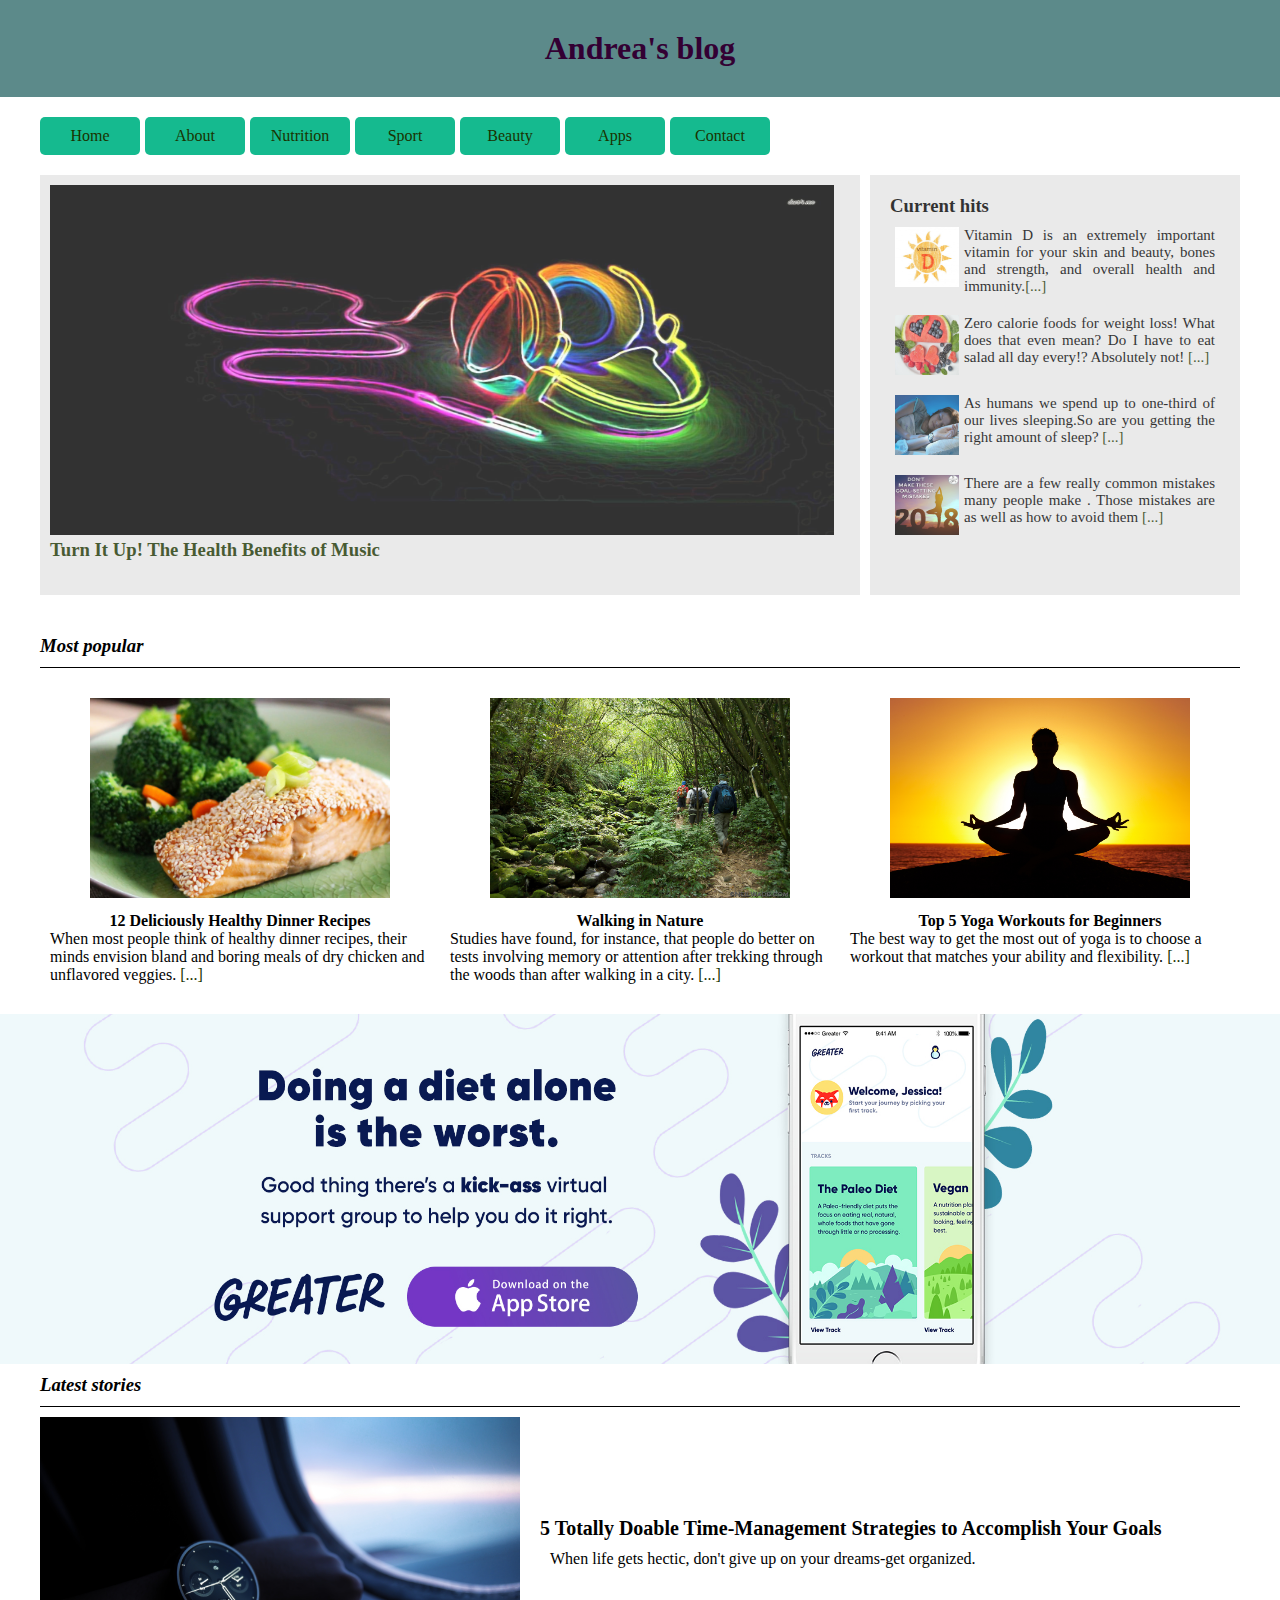
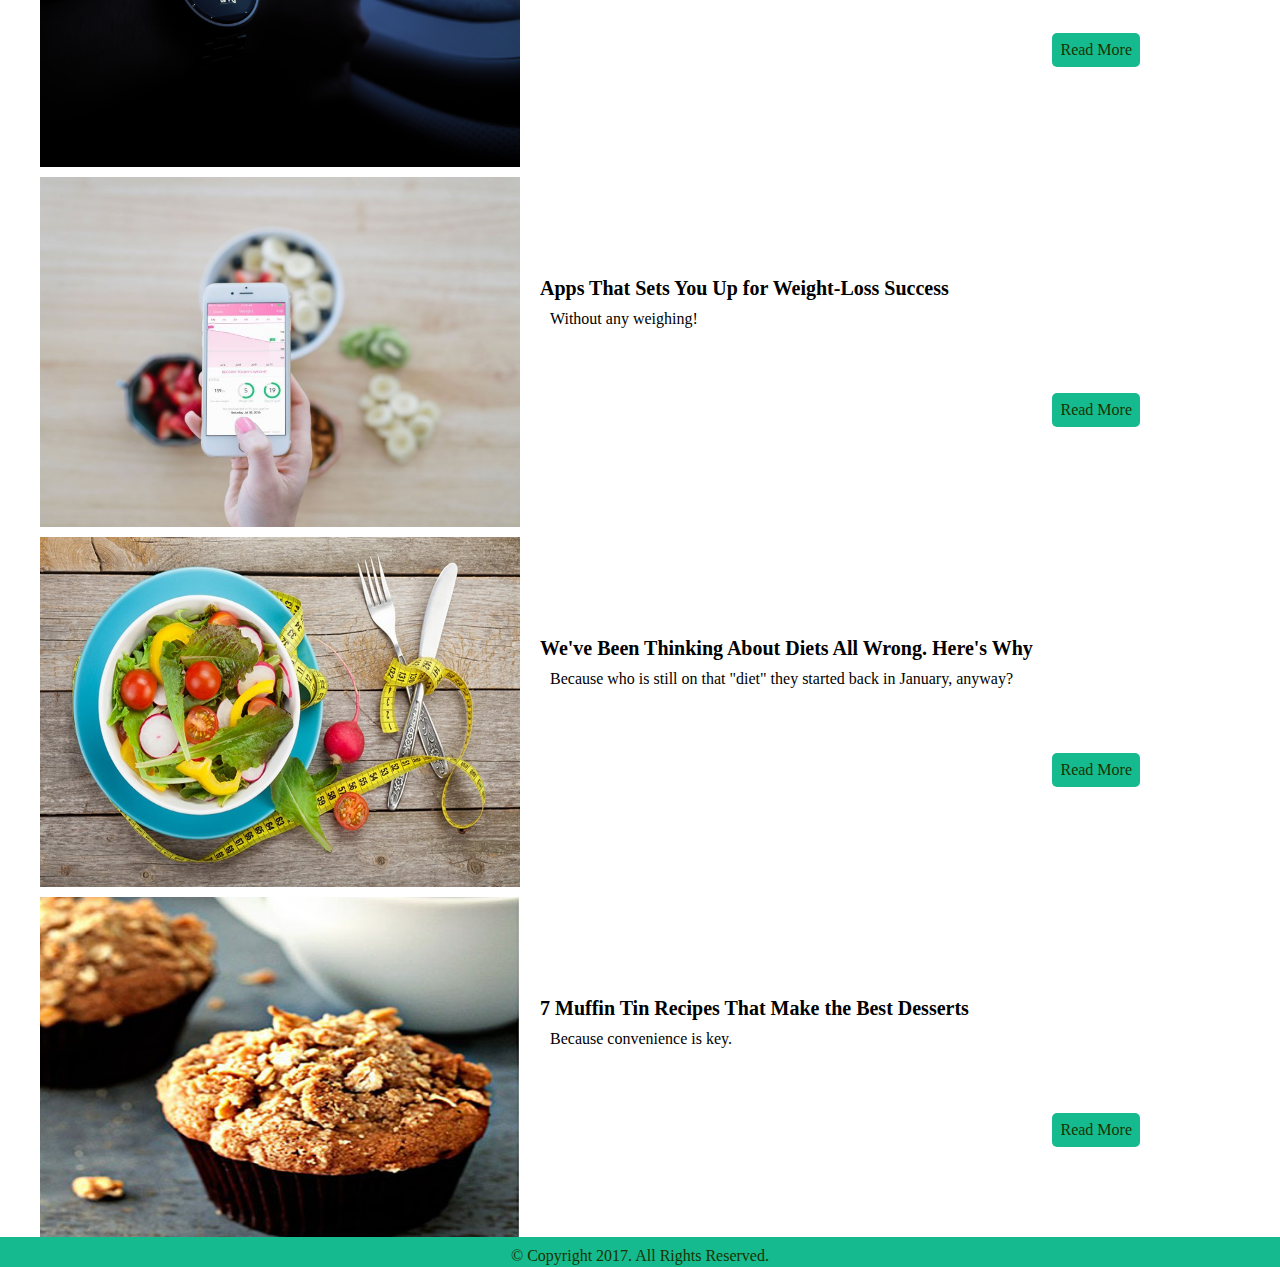
<file: index.html>
<!DOCTYPE html>
<html lang="en">
<head>
    <title>My page</title>
    <link rel="stylesheet" type="text/css" href=css/style.css>
    <script type="text/javascript" src="JS/script.js"></script>
</head>
<body>
    <header class="clearfix">
        <h1>Andrea's blog</h1>
    </header>
    <section>
        <nav class="clearfix">
            <ul>
                <li><a href="index.html">Home</a></li>
                <li><a href="about.html">About</a></li>
                <li><a href="nutrition.html">Nutrition</a></li>
                <li><a href="sport.html">Sport</a></li>
                <li><a href="beauty.html">Beauty</a></li>
                <li><a href="apps.html">Apps</a></li>
                <li><a href="contact.html">Contact</a></li>
            </ul>
        </nav>
        <main class="clearfix">
            <article class="clearfix">
                <img src="image/music.jpg" alt="Not found" title="Music"/>
                <a href="index.html"><h3>Turn It Up! The Health Benefits of Music</h3></a>
            </article>
            <aside class="clearfix">
                <div class="todayList">
                    <h3>Current hits</h3>
                    <div class="todayContent clearfix">
                        <img src="image/dvitamin.jpg" alt="Not found" title="D vitamin"/>
                        <p>Vitamin D is an extremely important vitamin for your skin and beauty, bones and strength, and overall health and immunity.<a id="vitamind">[...]</a> </p>
                        
                     </div>
                     <div class="todayContent clearfix">
                        <img src="image/food.jpeg" alt="Not found" title="zero calories"/>
                        <p>Zero calorie foods for weight loss! What does that even mean? Do I have to eat salad all day every!? Absolutely not! <a id="fruits">[...]</a> </p>
                     </div>
                    <div class="todayContent clearfix">
                        <img src="image/sleep.jpg" alt="Not found" title="Sleep"/>
                        <p>As humans we spend up to one-third of our lives sleeping.So are you getting the right amount of sleep? <a id="sleep">[...]</a> </p>
                     </div>
                     <div class="todayContent clearfix">
                        <img src="image/goals.jpg" alt="Not found" title="Goals"/>
                        <p>There are a few really common mistakes many people make . Those mistakes are as well as how to avoid them <a id="mistakes">[...]</a> </p>
                     </div>
                </div>
            </aside>
            <div class="modal">
                <div class="modalContent">
                    <span class="close">&times;</span>
                    <h3>Vitamin D: Vital Role in Your Health</h3>
                    <p>Vitamins like C and E continue to be the darlings of many supplement lovers. But those vitamin superstars are being forced to share their throne with 
                    the long neglected vitamin D, which is finally getting the attention it may have always deserved.</p>
                    <p>As the research into vitamin D is accumulating, it's hard to know where the accolades should start. "Activated vitamin D is one of the most potent
                    inhibitors of cancer cell growth," says Michael F. Holick, PhD, MD, who heads the Vitamin D, Skin, and Bone Research Laboratory at Boston University School 
                    of Medicine. "It also stimulates your pancreas to make insulin. It regulates your immune system."</p>
                    <p>No doubt, you're probably familiar with the role of vitamin D in promoting healthy bones, largely by promoting the absorption of calcium. 
                    "If you have a vitamin D deficiency, particularly in your older years, it can lead to osteoporosis or osteomalacia [bone softening]," says Lona Sandon, 
                    RD, assistant professor of clinical nutrition at the University of Texas Southwestern in Dallas.</p>
                    <p>But there is recent and mounting evidence that links low levels of the vitamin to an increased risk of type 1 diabetes, muscle and bone pain, and, 
                    perhaps more serious, cancers of the breast, colon, prostate, ovaries, esophagus, and lymphatic system.</p>
                    
                </div>
            </div>
            <div class="modal">
                <div class="modalContent">
                    <span class="close">&times;</span>
                    <h3>Zero Calorie Foods For Weight Loss</h3>
                    <p>The theory of zero calorie foods is that the body will burn more calories metabolizing and cooking the food than the calories the food contains.
                    This is a process called thermogenesis, and it’s how your body heats itself up.</p>
                    <p>So it doesn’t mean that the food literally contains ZERO calories. It does contain some calories, but the body burns off more calories eating 
                    and digesting the food than the food itself contains.</p>
                    <p>So make sure you add more of these foods to your diet any chance you get!  They will keep you away from calories and still fill you up.</p>
                    <p>P.S. If you’re into healthy eating tools, check out our awesome Healthy Salad Dressing Recipes Magnet and Gluten-Free and Dairy Free Conversion
                    Magnets at the end of this article!</p>
                    
                </div>
            </div>
            <div class="modal">
                <div class="modalContent">
                    <span class="close">&times;</span>
                    <h3>How much sleep is enough?</h3>
                    <p> Five to 7 hours. But if you continuously sleep for less than four or more than 10 hours, you should see a doctor to rule out a pathological 
                    condition. Some people claim that we – as a society – are not sleeping enough due to all the modern temptations like TV and the Internet, but in 
                    my view our modern life is just too interesting to sleep longer. And before we compare ourselves to our ancestors and their “healthier” sleeping habits,
                    we should remember that they had to climb up trees and cling to branches in order to avoid the worst – but not all – of the imminent dangers. Generally,
                    I believe that it all depends on preferences,
                    demands and satisfaction. If someone is satisfied with his or her personal sleeping pattern – however unconventional – it’s fine.</p>
                    <p> Important functions like healing and memory decrease, because sleep is necessary to maintain our cognitive functions and control inflammatory processes.
                    But generally we tend to get the sleep that is urgently needed – even if it means dozing off at inconvenient times. Microsleep
                    – brief periods of dozing off – can probably keep us going over a couple of days, even if it’s with slow heads and a terrible mood..</p>
                  
                    
                </div>
            </div>
            <div class="modal">
                <div class="modalContent">
                    <span class="close">&times;</span>
                    <h3>Mentally Strong People: The 5 Things They Avoids</h3>
                    <p> 1.Waste Time Feeling Sorry for Themselves</p>
                    <p>You don’t see mentally strong people feeling sorry for their circumstances or dwelling on the way they’ve been mistreated. They have learned to take responsibility
                    for their actions and outcomes, and they have an inherent understanding of the fact that frequently life is not fair. They are able to emerge from trying circumstances 
                    with self-awareness and gratitude for the lessons learned. When a situation turns out badly, they respond with phrases such as “Oh, well.” Or perhaps simply, “Next!”</p>
                    <p>2. Give Up After Failure.</p>
                    <p> Every failure is a chance to improve. Even the greatest entrepreneurs are willing to admit that their early efforts invariably brought many failures. Mentally 
                    strong people are willing to fail again and again, if necessary, as long as the learning experience from every “failure” can bring them closer to their ultimate goals.</p>
                    <p>3. Expect Immediate Results.</p>
                    <p>Whether it’s a workout plan, a nutritional regimen, or starting a business, mentally strong people are “in it for the long haul”. They know better than to expect
                    immediate results. They apply their energy and time in measured doses and they celebrate each milestone and increment of success on the way. They have “staying power.”
                    And they understand that genuine changes take time. Do you have mental strength?
                    Are there elements on this list you need more of? With thanks to Amy Morin, I would like to reinforce my own abilities further in each of these areas today. How about you?</p>
                    <p>4. Waste Energy on Things They Can’t Control. </p>
                    <p> Mentally strong people don’t complain (much) about bad traffic, lost luggage, or especially about other people, as they recognize that all of these factors are generally 
                    beyond their control. In a bad situation, they recognize that the one thing they can always control is their own response and attitude, and they use these attributes well.</p>                    
                    <p>5. Fear Alone Time.  </p>
                    <p> Mentally strong people enjoy and even treasure the time they spend alone. They use their downtime to reflect, to plan, and to be productive. Most importantly, they don’t
                    depend on others to shore up their happiness and moods. They can be happy with others, and they can also be happy alone.</p>                                   
                </div>
            </div>
        </main>
    </section> 
    <div class="MostPopular clearfix">
       <h3 class="italic">Most popular</h3> 
       <hr>
       <div class="MostPopularContent">
           <img src="image/dinner.jpg" alt="Not found" title="Dinner"/>
           <h4>12 Deliciously Healthy Dinner Recipes</h4>
           <p>When most people think of healthy dinner recipes, their minds envision bland and boring meals of dry chicken and unflavored veggies. <a href="index.html">[...]</a></p>
       </div>
        <div class="MostPopularContent">
           <img src="image/walk.jpg" alt="Not found" title="Walk">
           <h4>Walking in Nature</h4>
           <p>Studies have found, for instance, that people do better on tests involving memory or attention after trekking through the woods than after walking in a city. <a href="index.html">[...]</a> </p>
       </div>
        <div class="MostPopularContent">
           <img src="image/yoga.jpg" alt="Not found" title="Yoga" />
           <h4>Top 5 Yoga Workouts for Beginners</h4>
           <p>The best way to get the most out of yoga is to choose a workout that matches your ability and flexibility. <a href="index.html">[...]</a></p>
       </div>
    </div>
    <div id="App" >
       <a href="https://itunes.apple.com/us/app/greater-group-goal-support/id1299209129?ls=1&mt=8" target="_blank"> <img src="image/Image_app.jpg " /> </a>
    </div>
    <div class="LatestStories clearfix">
        <h3 class="italic">Latest stories</h3>
        <hr>
            <div class="StoriesContainer clearfix">
                 <img src="image/timemanage.jpg" alt="The picture is not found" title="Timemanage" height="200" width="300" />
                 <div class="StoriesContent">
                     <h4>5 Totally Doable Time-Management Strategies to Accomplish Your Goals</h4>
                     <p>When life gets hectic, don't give up on your dreams-get organized.</p>
                     <a href="">Read More</a>
                 </div>
            </div>
            <div class="StoriesContainer clearfix">
                <img src="image/apps.jpg" alt="The picture is not found" title="Apps" height="200" width="300" />
                <div class="StoriesContent">
                    <h4>Apps That Sets You Up for Weight-Loss Success</h4>
                    <p>Without any weighing!</p>
                    <a href="">Read More</a>
                </div>
            </div>
            <div class="StoriesContainer clearfix">
                <img src="image/diet.jpg" alt="The picture is not found" title="Diet" height="200" width="300" />
                <div class="StoriesContent">
                    <h4>We've Been Thinking About Diets All Wrong. Here's Why</h4>
                    <p>Because who is still on that "diet" they started back in January, anyway? </p>
                    <a href="">Read More</a>
                </div>
            </div>
            <div class="StoriesContainer clearfix">
                <img src="image/muffin.jpg" alt="The picture is not found" title="Muffin" height="200" width="300" />
                <div class="StoriesContent">
                    <h4>7 Muffin Tin Recipes That Make the Best Desserts</h4>
                    <p>Because convenience is key. </p>
                     <a href="">Read More</a>
                </div>
            </div>       
    </div>
    <footer >
       <p> &copy; Copyright 2017. All Rights Reserved.</p> 
    </footer>
</body>
</html>
</file>
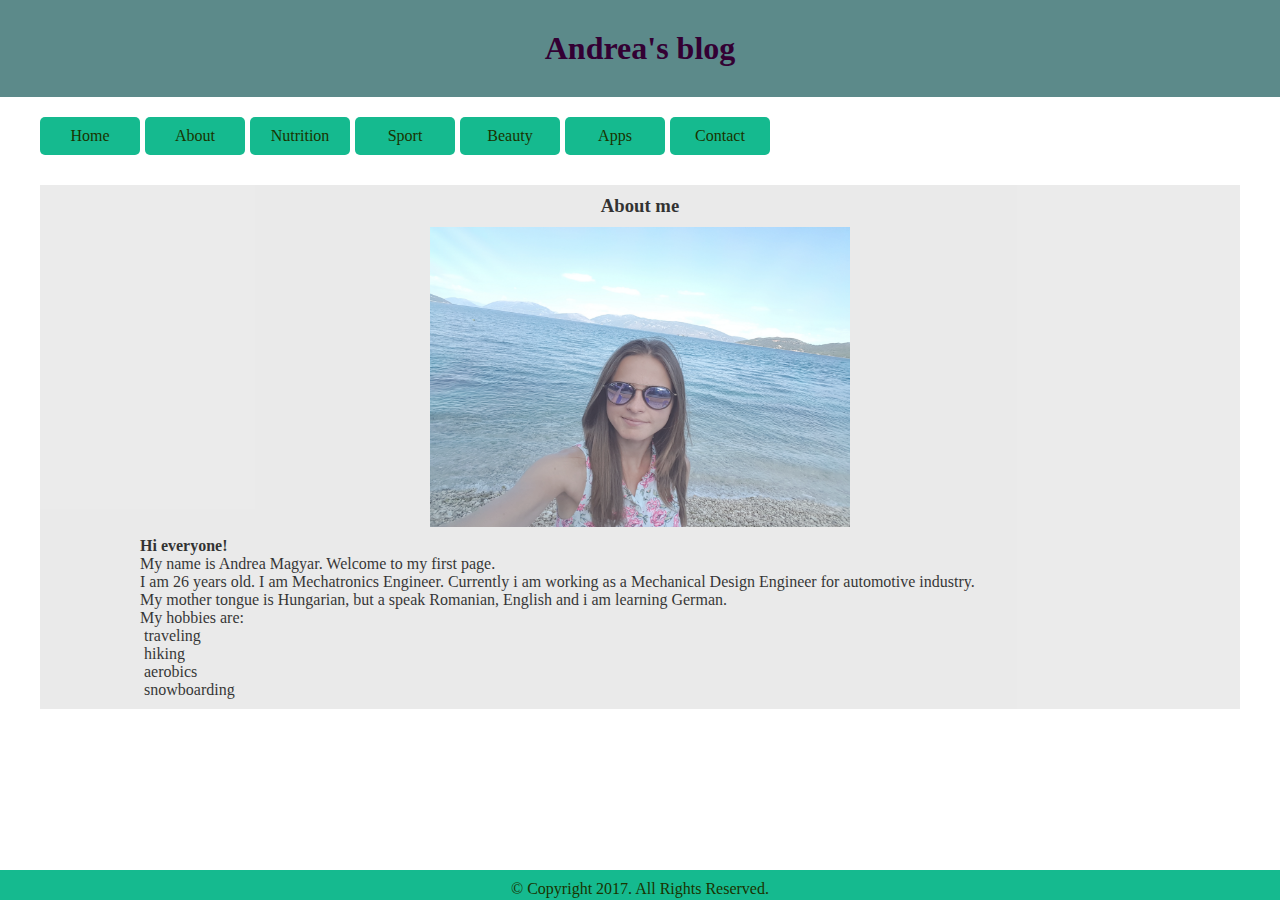
<file: about.html>
<!DOCTYPE html>
<html lang="en">
<head>
    <title>About</title>
    <link rel="stylesheet" type="text/css" href=css/style.css>
     <link rel="stylesheet" type="text/css" href=css/styleAbout.css>
</head>
<body>
     <header class="clearfix">
        <h1>Andrea's blog</h1>
    </header>
    <section>
        <nav class="clearfix">
            <ul>
                <li><a href="index.html">Home</a></li>
                <li><a href="about.html">About</a></li>
                <li><a href="nutrition.html">Nutrition</a></li>
                <li><a href="sport.html">Sport</a></li>
                <li><a href="beauty.html">Beauty</a></li>
                <li><a  href="apps.html">Apps</a></li>
                <li><a href="contact.html">Contact</a></li>
            </ul>
        </nav>
 
        <main class="clearfix">
            <div class=" aboutme">
                <h3> About me </h3>
                <div class="imgabout clearfix"> 
                    <img src="image/aboutus.jpg" alt="The picture is not found" title="Andrea" height="300" width="420" />
                </div>
                <div class="aboutMeContainer clearfix">
                    <p><strong> Hi everyone! </strong></p>
                    <P>My name is Andrea Magyar. Welcome to my first page. <br> I am 26 years old. I am Mechatronics Engineer. Currently i am working as a Mechanical Design Engineer for automotive industry. 
                    <br>My mother tongue is Hungarian, but a speak Romanian, English and i am learning German.<br>
                    My hobbies are: <br> </p>
                    <dl> 
                        <dd>&nbsp;traveling</dd>
                        <dd>&nbsp;hiking</dd>
                        <dd>&nbsp;aerobics</dd>
                        <dd>&nbsp;snowboarding </dd>
                    </dl>
                </div>
            </div>
        </main>
    </section>
    <footer class="clearfix">
       <p> &copy; Copyright 2017. All Rights Reserved.</p> 
    </footer>
</body>
</html>
</file>
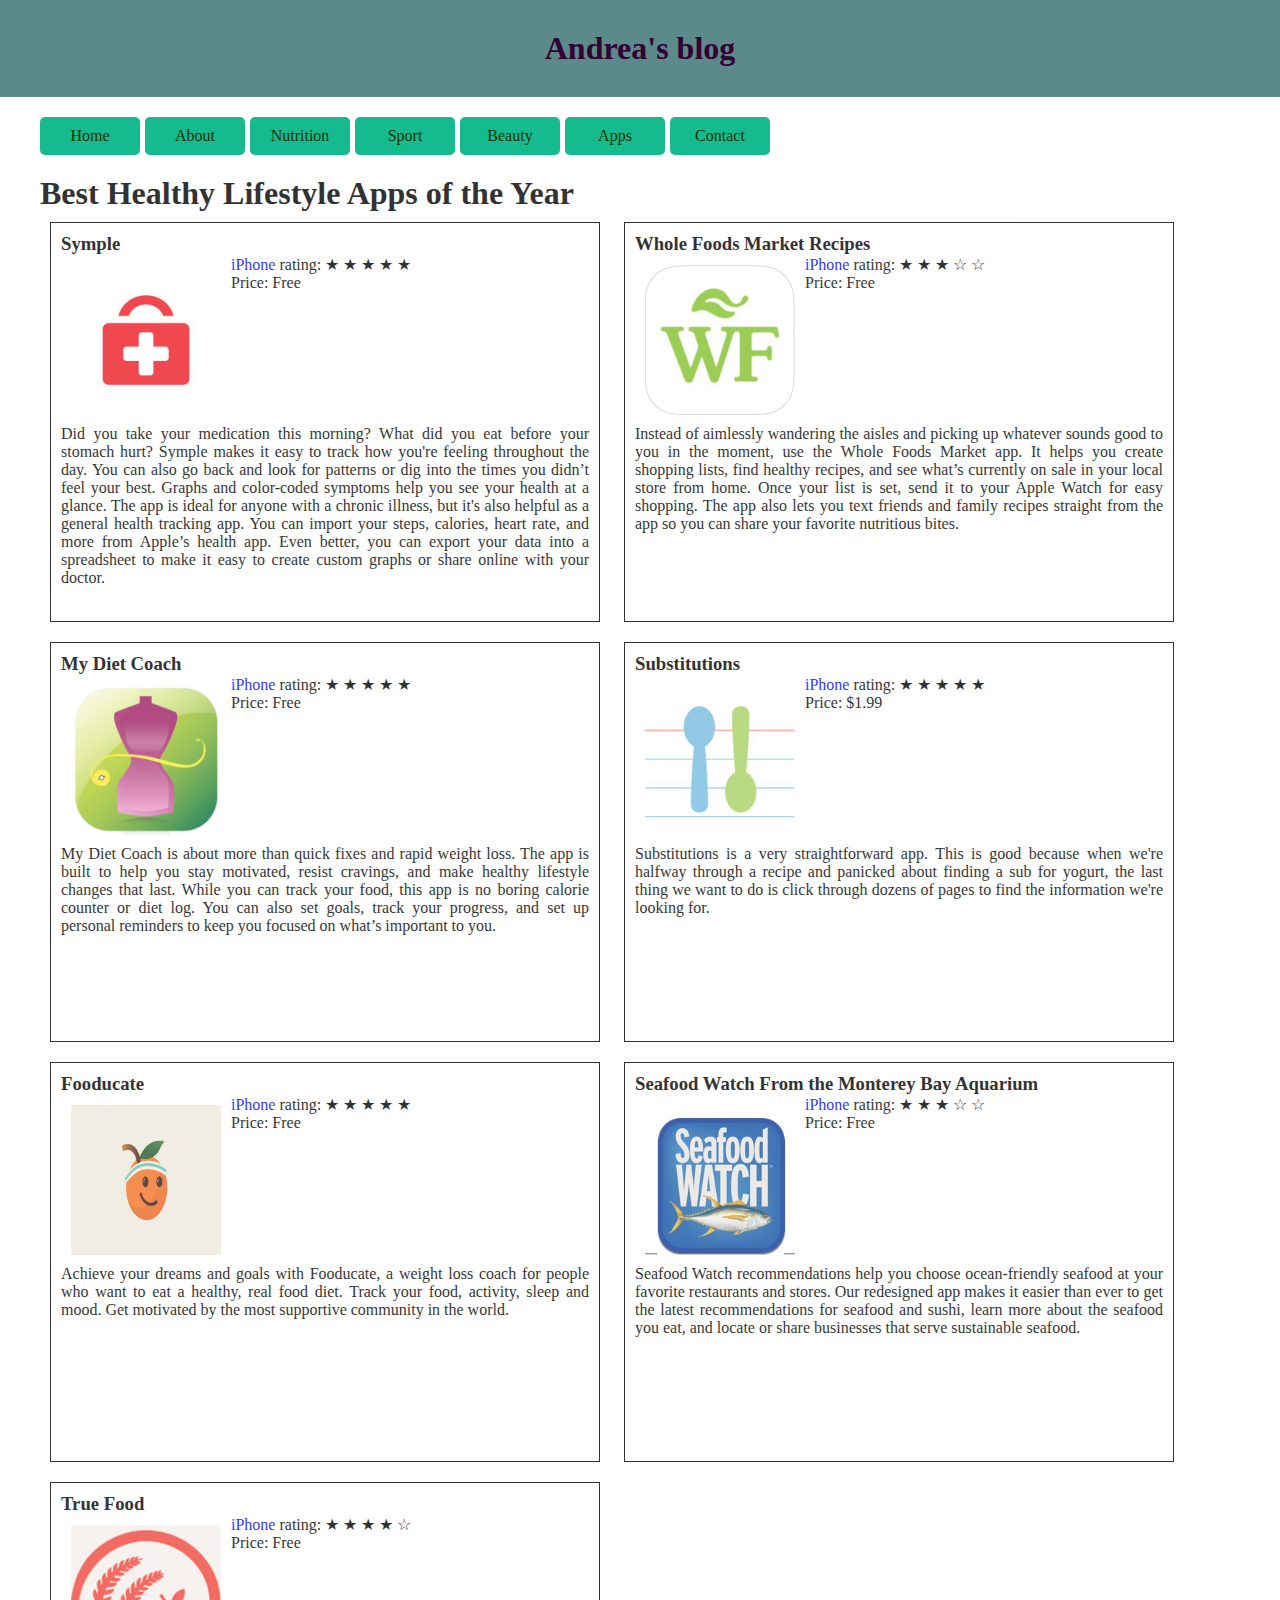
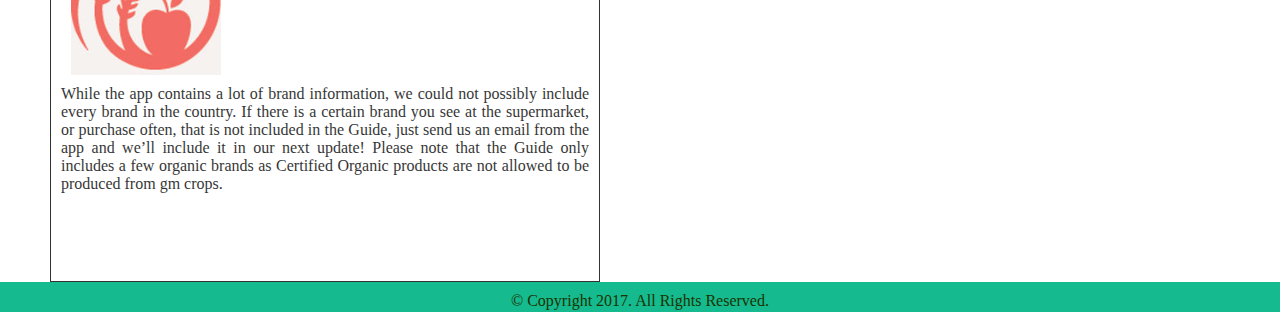
<file: apps.html>
<!DOCTYPE html>
<html lang="en">
<head>
    <title>My page</title>
    <link rel="stylesheet" type="text/css" href=css/style.css>
    <link rel="stylesheet" type="text/css" href=css/styleApps.css>
</head>
<body>
    <header class="clearfix">
        <h1>Andrea's blog</h1>
    </header>
    <section>
        <nav class="clearfix">
            <ul>
                <li><a href="index.html">Home</a></li>
                <li><a href="about.html">About</a></li>
                <li><a href="nutrition.html">Nutrition</a></li>
                <li><a href="sport.html">Sport</a></li>
                <li><a href="beauty.html">Beauty</a></li>
                <li><a href="apps.html">Apps</a></li>
                <li><a href="contact.html">Contact</a></li>
            </ul>
        </nav>
        <main class="clearfix">
        <h1>Best Healthy Lifestyle Apps of the Year</h1>
        <div class="clearfix">
            <div class="appContent ">
                <h3>Symple</h3>
                <img src= "image/Apps/symple.jpg" alt="Not found" title="Symple"/>
                <p><a href="https://itunes.apple.com/us/app/symple-symptom-tracker-health/id479818115?mt=8" targe="_blank">iPhone </a>  rating: &#9733 &#9733 &#9733 &#9733 &#9733  </p>
                <p>Price: Free</p>
                <p>Did you take your medication this morning? What did you eat before your stomach hurt? Symple makes it easy to track how you're feeling throughout the day.
                You can also go back and look for patterns or dig into the times you didn’t feel your best. Graphs and color-coded symptoms help you see your health at 
                a glance. The app is ideal for anyone with a chronic illness, but it's also helpful as a general health tracking app. You can import your steps, calories,
                heart rate, and more from Apple’s health app. Even better, you can export your data into a spreadsheet to make it easy to create custom graphs or share
                online with your doctor.</p>
            </div>
            <div class="appContent ">
                <h3>Whole Foods Market Recipes</h3>
                <img src= "image/Apps/wf.jpg" alt="Not found" title="Whole Foods Market Recipes"/>
                <p><a href="https://itunes.apple.com/ca/app/whole-foods-market-recipes/id320029256?ls=1&mt=8" targe="_blank">iPhone </a>  rating: &#9733 &#9733 &#9733 &#9734 &#9734  </p>
                <p>Price: Free</p>
                <p>Instead of aimlessly wandering the aisles and picking up whatever sounds good to you in the moment, use the Whole Foods Market app. It helps you create shopping lists, 
                find healthy recipes, and see what’s currently on sale in your local store from home. Once your list is set, send it to your Apple Watch for easy shopping. 
                The app also lets you text friends and family recipes straight from the app so you can share your favorite nutritious bites.</p>
            </div>

            <div class="appContent">
                <h3>My Diet Coach</h3>
                <img src= "image/Apps/mydiet.jpg" alt="Not found" title="My Diet Coach"/>
                <p><a href="https://itunes.apple.com/us/app/my-diet-coach-weight-loss/id552341639?mt=8" targe="_blank">iPhone </a>  rating: &#9733 &#9733 &#9733 &#9733 &#9733  </p>
                <p>Price: Free</p>
                <p>My Diet Coach is about more than quick fixes and rapid weight loss. The app is built to help you stay motivated, resist cravings, and make healthy lifestyle
                changes that last. While you can track your food, this app is no boring calorie counter or diet log. You can also set goals, track your progress, and set up
                personal reminders to keep you focused on what’s important to you.</p>
            </div>
            <div class="appContent ">
                <h3>Substitutions</h3>
                <img src= "image/Apps/substitution.jpg" alt="Not found" title="Substitutions"/>
                <p><a href="https://itunes.apple.com/us/app/substitutions/id372387251?mt=8" targe="_blank">iPhone </a>  rating: &#9733 &#9733 &#9733 &#9733 &#9733  </p>
                <p>Price: $1.99</p>
                <p>Substitutions is a very straightforward app. This is good because when we're halfway through a recipe and panicked about finding a sub for yogurt, 
                the last thing we want to do is click through dozens of pages to find the information we're looking for.</p>
            </div>
            <div class="appContent ">
                <h3> Fooducate</h3>
                <img src= "image/Apps/Fooducate.jpg" alt="Not found" title=" Fooducate"/>
                <p><a href="https://itunes.apple.com/us/app/fooducate/id398436747?mt=8&ign-mpt=uo%3D4" targe="_blank">iPhone </a>  rating: &#9733 &#9733 &#9733 &#9733 &#9733  </p>
                <p>Price: Free</p>
                <p>Achieve your dreams and goals with Fooducate, a weight loss coach for people who want to eat a healthy, real food diet. Track your food, activity, sleep 
                and mood. Get motivated by the most supportive community in the world.</p>
            </div>
            <div class="appContent ">
                <h3>Seafood Watch From the Monterey Bay Aquarium </h3>
                <img src= "image/Apps/seafood.jpg" alt="Not found" title="Seafood Watch From the Monterey Bay Aquarium "/>
                <p><a href="https://itunes.apple.com/us/app/seafood-watch/id301269738?mt=8" targe="_blank">iPhone </a>  rating: &#9733 &#9733 &#9733 &#9734 &#9734  </p>
                <p>Price: Free</p>
                <p>Seafood Watch recommendations help you choose ocean-friendly seafood at your favorite restaurants and stores. Our redesigned app makes it easier than ever 
                to get the latest recommendations for seafood and sushi, learn more about the seafood you eat, and locate or share businesses that serve sustainable seafood.</p>
            </div>
            <div class="appContent ">
                <h3>True Food</h3>
                <img src= "image/Apps/truefood.jpg" alt="Not found" title="True Food"/>
                <p><a href="https://itunes.apple.com/app/true-food/id379459607?mt=8" targe="_blank">iPhone </a>  rating: &#9733 &#9733 &#9733 &#9733 &#9734  </p>
                <p>Price: Free</p>
                <p>While the app contains a lot of brand information, we could not possibly include every brand in the country. If there is a certain brand you see at
                the supermarket, or purchase often, that is not included in the Guide, just send us an email from the app and we’ll include it in our next update! Please
                note that the Guide only includes a few organic brands as Certified Organic products are not allowed to be produced from gm crops.</p>
            </div>
        </div>
        </main>
    </section> 

    <footer class="clearfix">
       <p> &copy; Copyright 2017. All Rights Reserved.</p> 
    </footer>
</body>
</html>
</file>
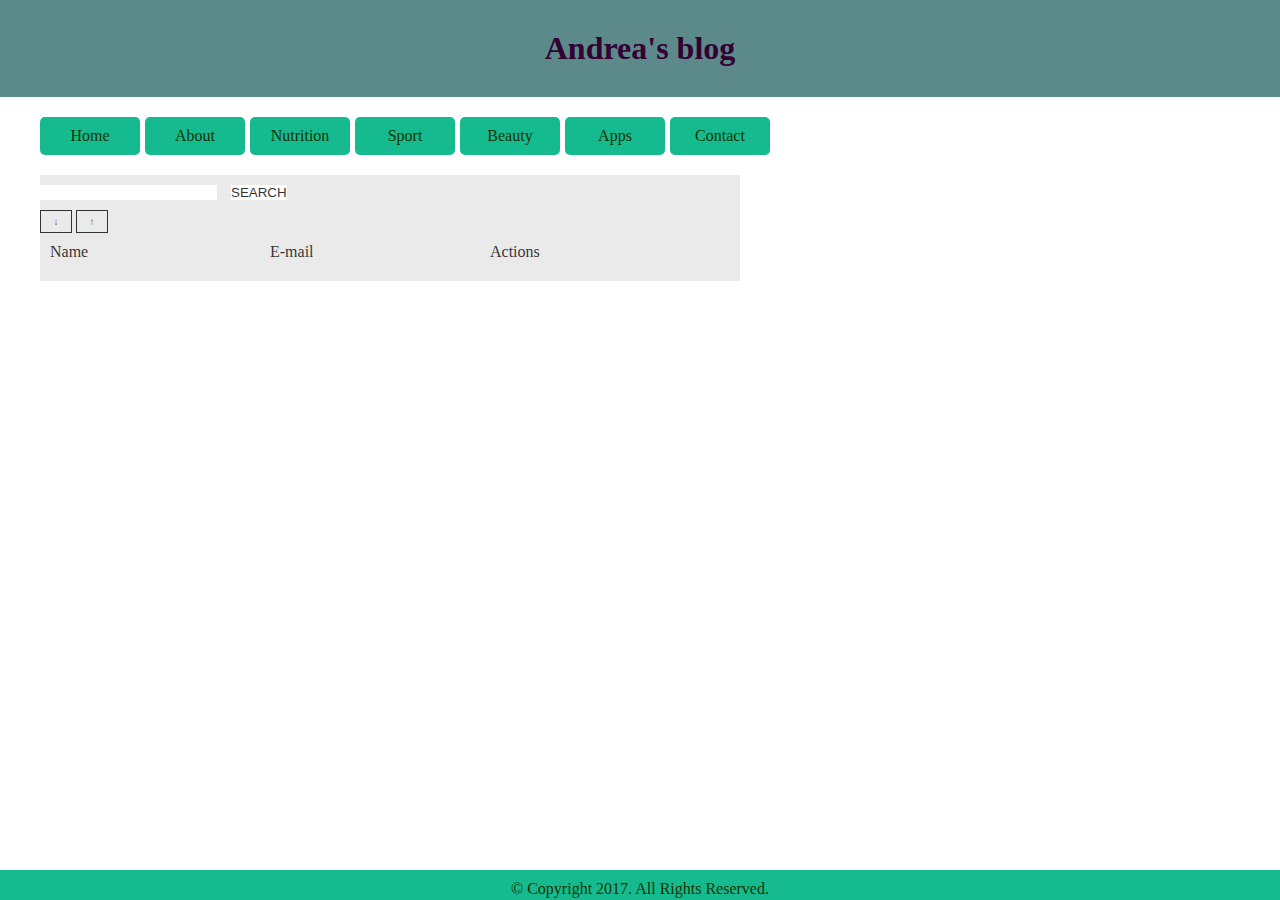
<file: beauty.html>
<!DOCTYPE html>
<html lang="en">
<head>
    <title>My page</title>
    <link rel="stylesheet" type="text/css" href=css/style.css>
    <link rel="stylesheet" type="text/css" href=css/styleBeauty.css>
    <script src="https://code.jquery.com/jquery-3.2.1.min.js" integrity="sha256-hwg4gsxgFZhOsEEamdOYGBf13FyQuiTwlAQgxVSNgt4=" crossorigin="anonymous"></script>
    <script type="text/javascript" src="JS/scriptBeauty.js"></script>
</head>
<body>
    <header class="clearfix">
        <h1>Andrea's blog</h1>
    </header>
    <section>
        <nav class="clearfix">
            <ul>
                <li><a href="index.html">Home</a></li>
                <li><a href="about.html">About</a></li>
                <li><a href="nutrition.html">Nutrition</a></li>
                <li><a href="sport.html">Sport</a></li>
                <li><a href="beauty.html">Beauty</a></li>
                <li><a href="apps.html">Apps</a></li>
                <li><a href="contact.html">Contact</a></li>
            </ul>
        </nav>
        <main class="clearfix">
            <input type="search" id="SearchField"/>
            <input type="button" value ="SEARCH" id="SearchButton"/>
            <div class="Sort">  
            <a id="SortDown">	&#8595;</a>
            <a id="SortUp">&#8593;</a>
            </div>
            <div id="tblHeader" class="clearfix">
                <div>Name</div>
                <div>E-mail</div>
                <div>Actions</div>
            </div>
        <div id ="tblList">
           
        </div>
    
        </main>
    </section> 

    <footer class="clearfix">
       <p> &copy; Copyright 2017. All Rights Reserved.</p> 
    </footer>
</body>
</html>
</file>
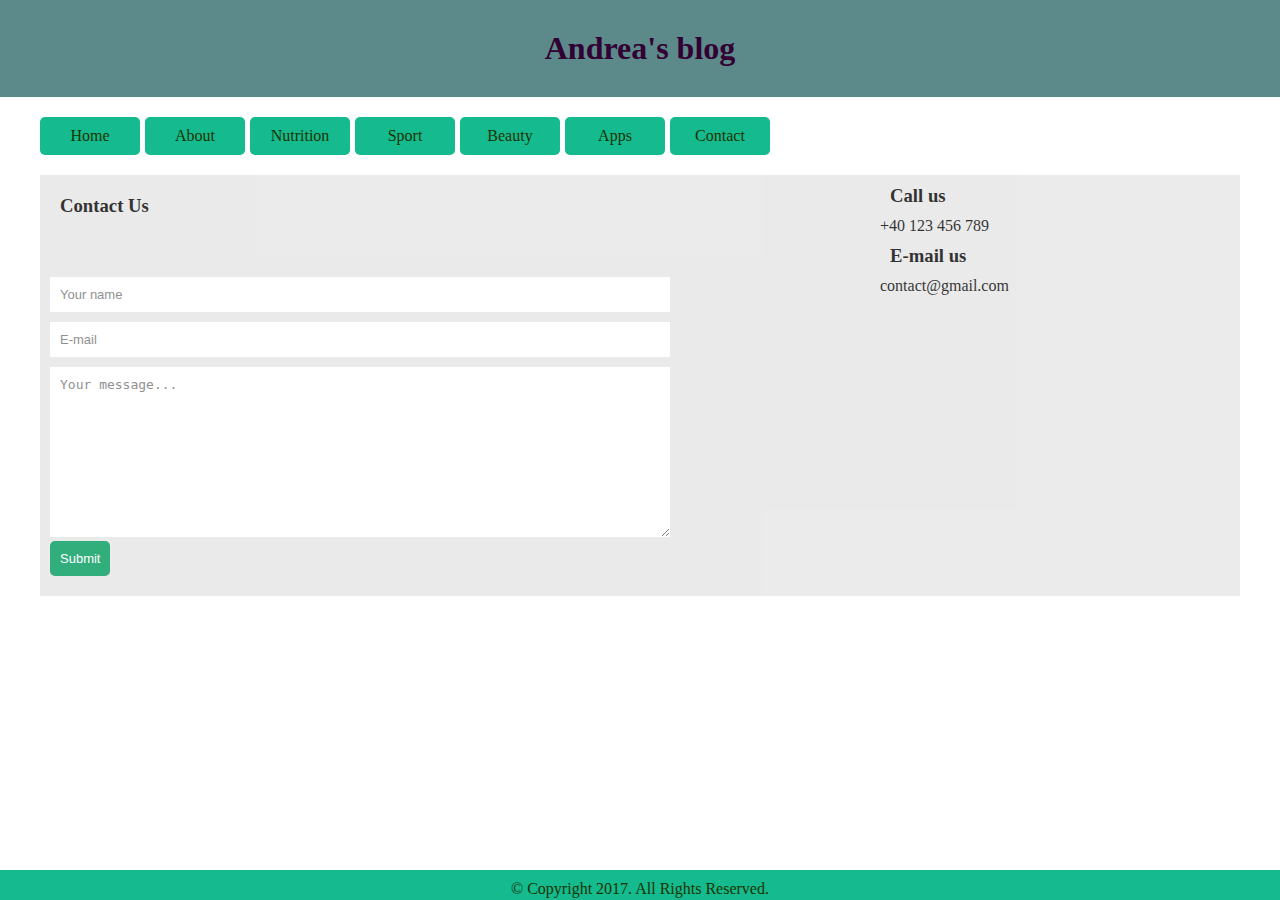
<file: contact.html>
<!DOCTYPE html>
<html lang="en">
<head>
    <title>About</title>
    <link rel="stylesheet" type="text/css" href=css/style.css>
    <link rel="stylesheet" type="text/css" href=css/styleContact.css>
    <script type="text/javascript" src="JS/scriptcontact.js"></script>
</head>
<body>
     <header class="clearfix">
        <h1>Andrea's blog</h1>
    </header>
    <section>
        <nav class="clearfix">
            <ul>
                <li><a href="index.html">Home</a></li>
                <li><a href="about.html">About</a></li>
                <li><a href="nutrition.html">Nutrition</a></li>
                <li><a href="sport.html">Sport</a></li>
                <li><a href="beauty.html">Beauty</a></li>
                <li><a  href="apps.html">Apps</a></li>
                <li><a href="contact.html">Contact</a></li>
            </ul>
        </nav>
 
        <main class="maincontact clearfix">
            <div class="ContactUs">
                <h3>Contact Us</h3>
                <p id="InfoBanner"></p>
                <form>
                    <input type="text" name="Name" placeholder="Your name"/>
                    <input type="text" name="Email" placeholder="E-mail"/>
                    <textarea name="Content" placeholder="Your message..."></textarea>
                    <input type="submit" value="Submit" id="submit-btn"/>
                </form>
            </div>
            <div class="DirectContact">
                <h3>Call us</h3>
                <p>+40 123 456 789</p>
                <h3>E-mail us</h3>
                <p>contact@gmail.com</p>
            </div>
        </main>
    </section>
        <footer class="clearfix">
       <p> &copy; Copyright 2017. All Rights Reserved.</p> 
    </footer>
</body>
</html>
</file>
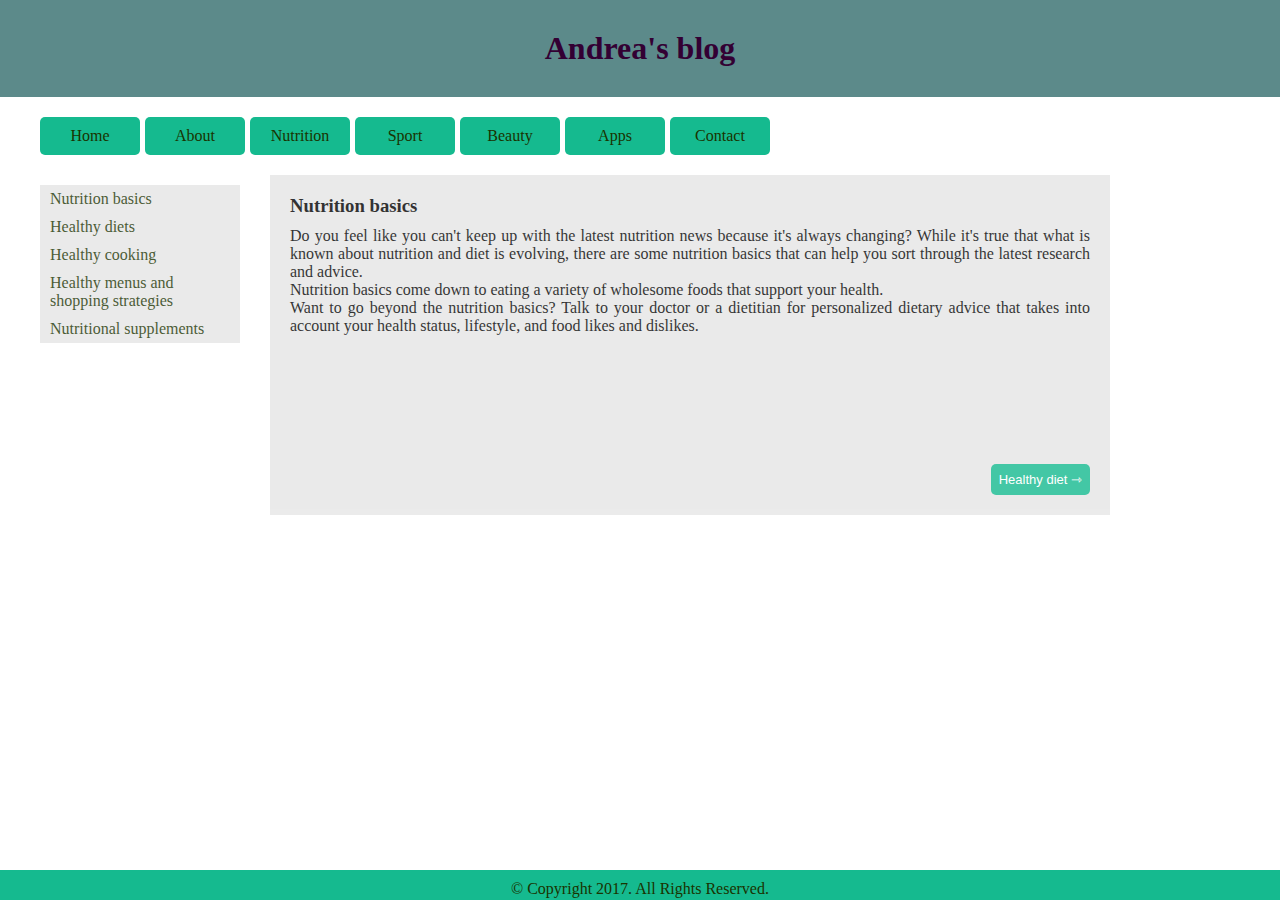
<file: nutrition.html>
<!DOCTYPE html>
<html lang="en">
<head>
    <title>My page</title>
    <link rel="stylesheet" type="text/css" href=css/style.css>
    <link rel="stylesheet" type="text/css" href=css/styleNutrition.css>
    <script type="text/javascript" src="JS/scriptNutrition.js"></script>
</head>
<body>
    <header class="clearfix">
        <h1>Andrea's blog</h1>
    </header>
    <section>
        <nav class="clearfix">
            <ul>
                <li><a href="index.html">Home</a></li>
                <li><a href="about.html">About</a></li>
                <li><a href="nutrition.html">Nutrition</a></li>
                <li><a href="sport.html">Sport</a></li>
                <li><a href="beauty.html">Beauty</a></li>
                <li><a href="apps.html">Apps</a></li>
                <li><a href="contact.html">Contact</a></li>
            </ul>
        </nav>
        <main class="clearfix">
            <div class="leftBanner">
                <ul>
                    <li id="basic"><a>Nutrition basics </a></li>
                    <li id="diet"><a>Healthy diets</a></li>
                    <li id="cooking"><a>Healthy cooking</a></li>
                    <li id="menus"><a>Healthy menus and shopping strategies</a></li>
                    <li id="supliments"><a>Nutritional supplements</a></li>
                </ul>
            </div>
            <div class="nutritionContent">
                <div class="BasicElement">
                    <h3>Nutrition basics</h3>
                    <p>Do you feel like you can't keep up with the latest nutrition news because it's always changing? 
                    While it's true that what is known about nutrition and diet is evolving, there are some nutrition basics that can help you sort
                    through the latest research and advice.</p>
                    <p>Nutrition basics come down to eating a variety of wholesome foods that support your health.</p>
                    <p>Want to go beyond the nutrition basics? Talk to your doctor or a dietitian for personalized dietary advice that
                    takes into account your health status, lifestyle, and food likes and dislikes.</p>
                    <button type="button" name="btnDiet" class="next">Healthy diet &#8702</button>
                </div>
                <div class="DietElement">
                    <h3>Healthy diets</h3>
                    <p>Do you want to adopt a healthy diet but aren't sure where to start? As you consider the parade of healthy diets in magazines
                    and cookbooks, make sure to look for one that:</p>
                    <ol>
                        <li>Includes a variety of foods from the major food groups: fruits; vegetables; whole grains; low-fat dairy products and lean protein, including beans and other legumes, nuts and seeds; and healthy fats</li>
                        <li>Provides guidelines for how much food to choose from each group</li>
                        <li>Includes foods you can find in your local grocery store, rather than specialty or gourmet store items</li>
                        <li>Fits your tastes, lifestyle and budget</li>
                    </ol>
                    <p>Also consider your health risks. For example, do you have high cholesterol or high blood pressure?</p>
                    <p>If so, be sure to follow a diet that's low in salt, saturated fat and cholesterol, and high in fruits, vegetables, whole grains
                    and healthy fats. For personalized advice, talk with your doctor or a dietitian.</p>
                    <button type="button" name="btnCooking" class="next">Healthy cooking &#8702</button>
                    <button type="button" name="btnBasics" class="back">  &#8701 Nutrition basics</button>
                </div>
                <div class="CookingElement">
                    <h3>Healthy cooking</h3>
                    <p>Good food is one of life's great pleasures. And for most, meals are at the heart of family life and celebrations. Would you like to make 
                    satisfying and healthy meals that help protect your family from heart disease and other health problems?</p>
                    <p>Of course you would. So move away from calorie-laden, fatty and salty convenience and highly processed foods.</p>
                    <p>Experiment with quick- and healthy-cooking techniques, such as baking, grilling and sauteing. Learn important food safety tips, recipe
                    makeovers and more. And then enjoy knowing that your new healthy-cooking skills are helping to reduce your family's risk of health problems.</p>
                    <button type="button" name="btnMenu" class="next">Healthy menus &#8702</button>
                    <button type="button" name="btnDiet" class="back">  &#8701 Healthy diet</button>
                </div>
                <div class="MenusElement">
                    <h3>Healthy menus and shopping strategies</h3>
                    <p>If you're like most, you're looking for ways to make meals healthier yet still enticing. Get your juices flowing to plan healthy menus
                    by browsing healthy recipes online and in cookbooks.</p>
                    <p>To prepare your healthy menus, you'll need to have healthy ingredients on hand. Your shopping strategies should focus on fresh and unprocessed foods.
                    That means spending more time in the produce section, where you can stock up on fruits and vegetables. Keep an eye out, too, for whole grains and low-fat dairy products.</p>
                    <p>Another key shopping strategy : don't linger in the snack food and candy aisles. Also be sure to check out the farmers market during the growing season to see what local 
                    produce is available.</p>
                    <button type="button" name="btnSupplement" class="next">Nutritional supplements &#8702</button>
                    <button type="button" name="btnCooking" class="back"> &#8701 Healthy cooking </button>
                </div>
                <div class="SuplimentsElement">
                    <h3>Nutritional supplements</h3>
                    <p>Nutritional supplements are meant to complement a healthy diet, not replace it. If you're generally healthy and eat a wide variety of foods, you probably don't 
                    need nutritional supplements.</p>
                    <p>NIn certain cases, however, fortified foods and dietary supplements may be useful in providing one or more nutrients. For example, adults age 50 or older may not
                    get enough vitamin B-12 in their diets and may need fortified foods or a nutritional supplement.</p>
                    <p>You also may want to consider a nutritional supplement if you don't eat enough healthy foods or don't eat a healthy variety of foods especially if you have an
                    underlying medical condition.</p>
                    <p>Talk with your doctor or a dietitian about whether nutritional supplements might be appropriate for you. Be sure to ask about possible side effects of nutritional 
                    supplements you're considering and if they have interactions with medications you take.</p>
                    <button type="button" name="btnMenu" class="back">  &#8701 Healthy menus</button>
                </div>
            </div>
        </main>
    </section> 

    <footer class="clearfix">
       <p> &copy; Copyright 2017. All Rights Reserved.</p> 
    </footer>
</body>
</html>
</file>
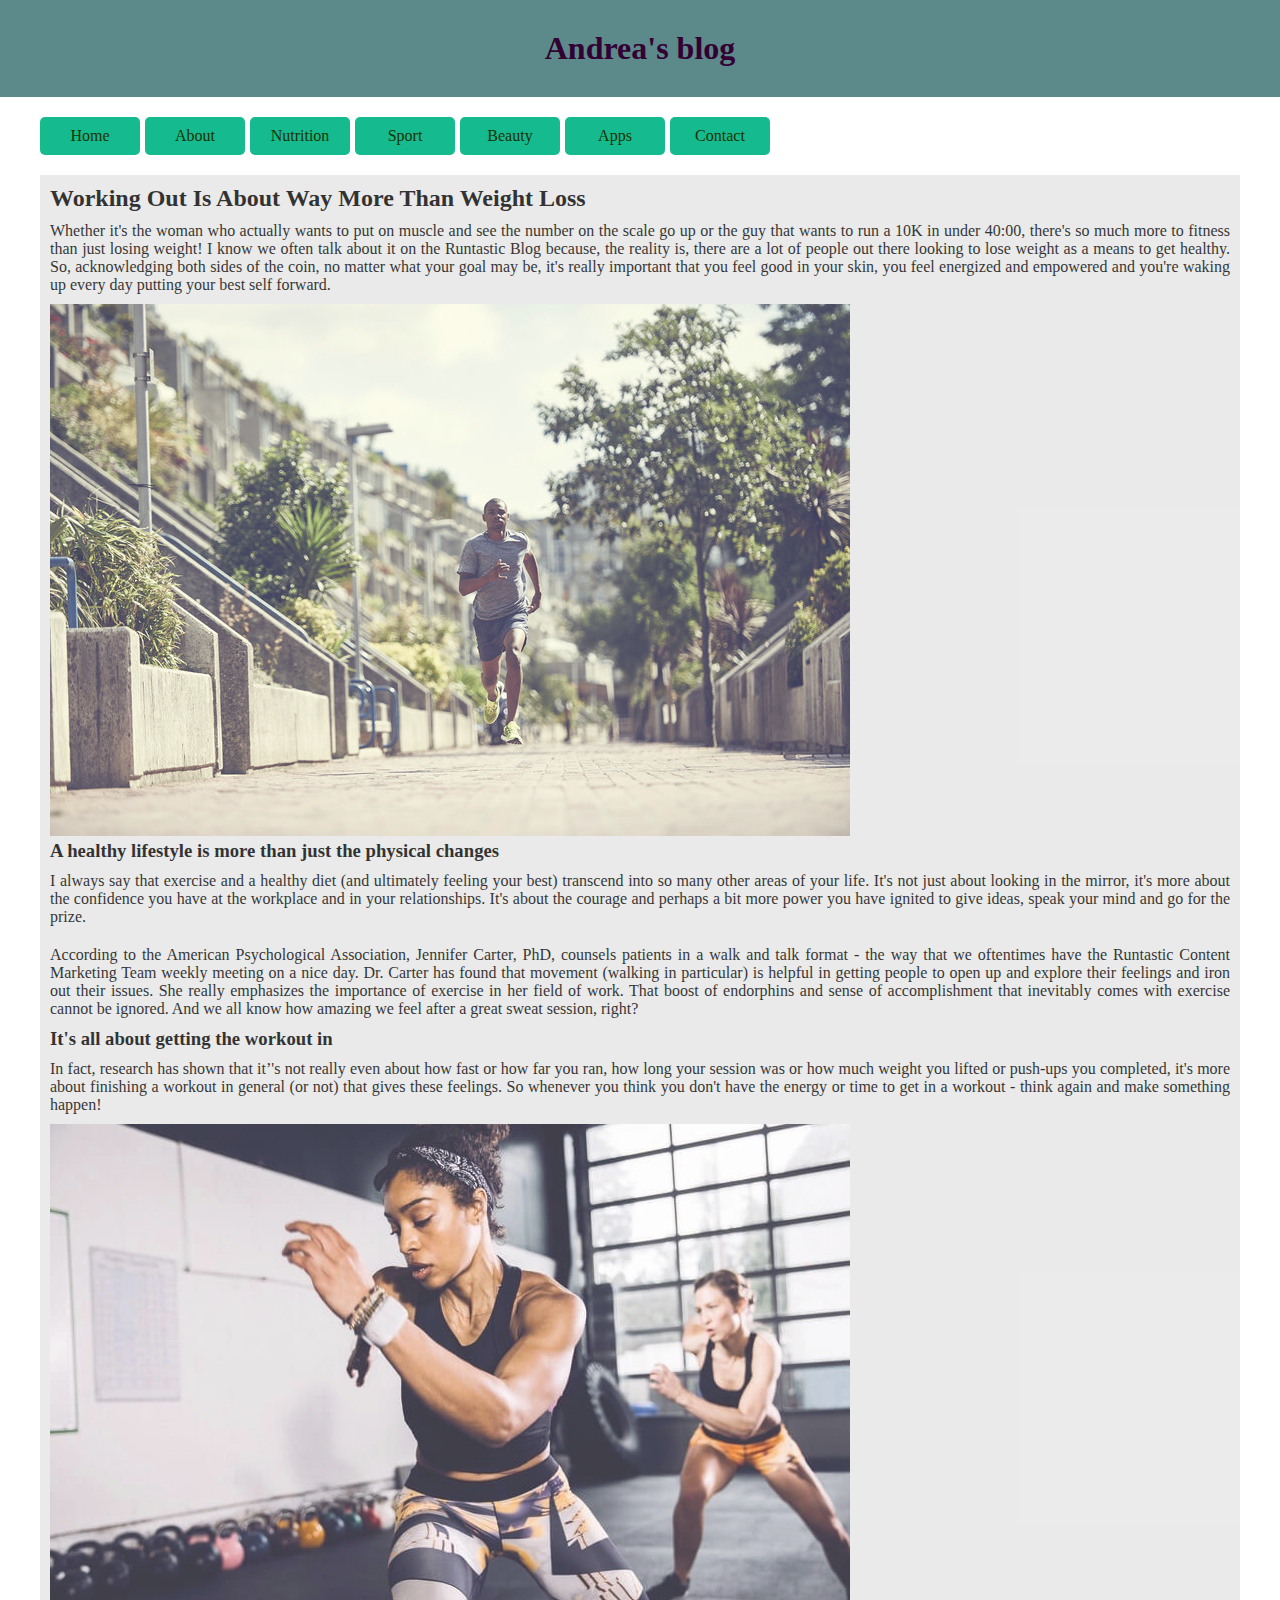
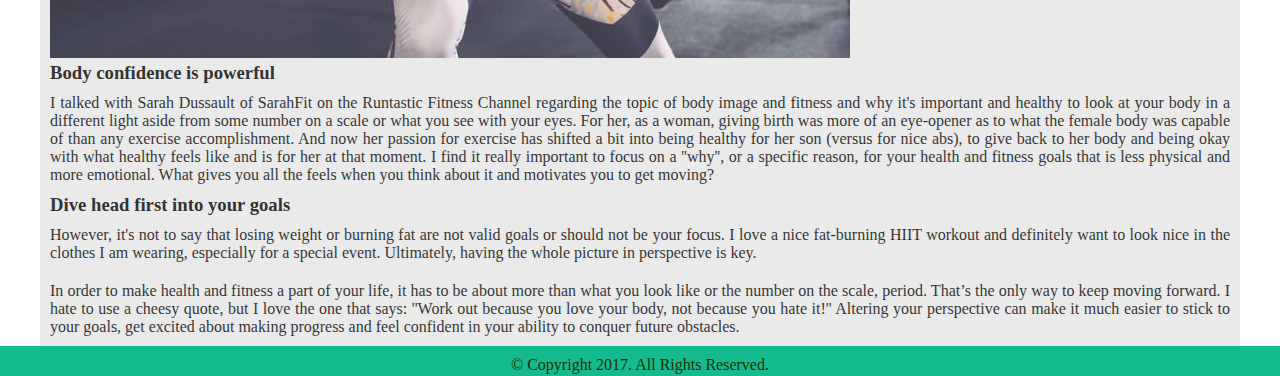
<file: sport.html>
<!DOCTYPE html>
<html lang="en">
<head>
    <title>My page</title>
    <link rel="stylesheet" type="text/css" href=css/style.css>
    <link rel="stylesheet" type="text/css" href=css/styleSport.css>
</head>
<body>
    <header class="clearfix">
        <h1>Andrea's blog</h1>
    </header>
    <section>
        <nav class="clearfix">
            <ul>
                <li><a href="index.html">Home</a></li>
                <li><a href="about.html">About</a></li>
                <li><a href="nutrition.html">Nutrition</a></li>
                <li><a href="sport.html">Sport</a></li>
                <li><a href="beauty.html">Beauty</a></li>
                <li><a href="apps.html">Apps</a></li>
                <li><a href="contact.html">Contact</a></li>
            </ul>
        </nav>
        <main class="clearfix">
            <div class="sportContent">
                <h2>Working Out Is About Way More Than Weight Loss</h2>
                <p>Whether it's the woman who actually wants to put on muscle and see the number 
                on the scale go up or the guy that wants to run a 10K in under 40:00, there's so much more to fitness 
                than just losing weight! I know we often talk about it on the Runtastic Blog because, the reality is, 
                there are a lot of people out there looking to lose weight as a means to get healthy. So, acknowledging both sides 
                of the coin, no matter what your goal may be, it's really important that you feel good in your skin, you feel energized and
                empowered and you're waking up every day putting your best self forward.</p>
                <img src="image/Sport/sport1.jpg" alt="Not found" title="Sport"></img>
                <h3>A healthy lifestyle is more than just the physical changes</h3>
                <p>I always say that exercise and a healthy diet (and ultimately feeling your best) transcend into so many other areas of your life. It's not just about
                looking in the mirror, it's more about the confidence you have at the workplace and in your relationships. It's about the courage and perhaps a bit more
                power you have ignited to give ideas, speak your mind and go for the prize.</p>
                <p>According to the American Psychological Association, Jennifer Carter, PhD, counsels patients in a walk and talk format - the way that we oftentimes have
                the Runtastic Content Marketing Team weekly meeting on a nice day. Dr. Carter has found that movement (walking in particular) is helpful in getting people
                to open up and explore their feelings and iron out their issues. She really emphasizes the importance of exercise in her field of work. That boost of 
                endorphins and sense of accomplishment that inevitably comes with exercise cannot be ignored. And we all know how amazing we feel after a great sweat 
                session, right?</p>
                <h3>It's all about getting the workout in</h3>
                <p>In fact, research has shown that it’'s not really even about how fast or how far you ran, how long your session was or how much weight you lifted or 
                push-ups you completed, it's more about finishing a workout in general (or not) that gives these feelings. So whenever you think you don't have the energy
                or time to get in a workout - think again and make something happen!</p>
                <img src="image/Sport/sport2.jpg" alt="Not found" title="sport"></img>
                <h3>Body confidence is powerful</h3>
                <p>I talked with Sarah Dussault of SarahFit on the Runtastic Fitness Channel regarding the topic of body image and fitness and why it's important and healthy to 
                look at your body in a different light aside from some number on a scale or what you see with your eyes. For her, as a woman, giving birth was more of an eye-opener
                as to what the female body was capable of than any exercise accomplishment. And now her passion for exercise has shifted a bit into being healthy for her son (versus
                for nice abs), to give back to her body and being okay with what healthy feels like and is for her at that moment. I find it really important to focus on a ''why'', or 
                a specific reason, for your health and fitness goals that is less physical and more emotional. What gives you all the feels when you think about it and motivates you
                to get moving?</p>
                <h3>Dive head first into your goals</h3>
                <p>However, it's not to say that losing weight or burning fat are not valid goals or should not be your focus. I love a nice fat-burning HIIT workout and definitely want 
                to look nice in the clothes I am wearing, especially for a special event. Ultimately, having the whole picture in perspective is key.</p>
                <p>In order to make health and fitness a part of your life, it has to be about more than what you look like or the number on the scale, period. That’s the only way to keep 
                moving forward. I hate to use a cheesy quote, but I love the one that says: ''Work out because you love your body, not because you hate it!'' Altering your perspective can
                make it much easier to stick to your goals, get excited about making progress and feel confident in your ability to conquer future obstacles.</p>
            </div>
        </main>
    </section> 

    <footer class="clearfix">
       <p> &copy; Copyright 2017. All Rights Reserved.</p> 
    </footer>
</body>
</html>
</file>
